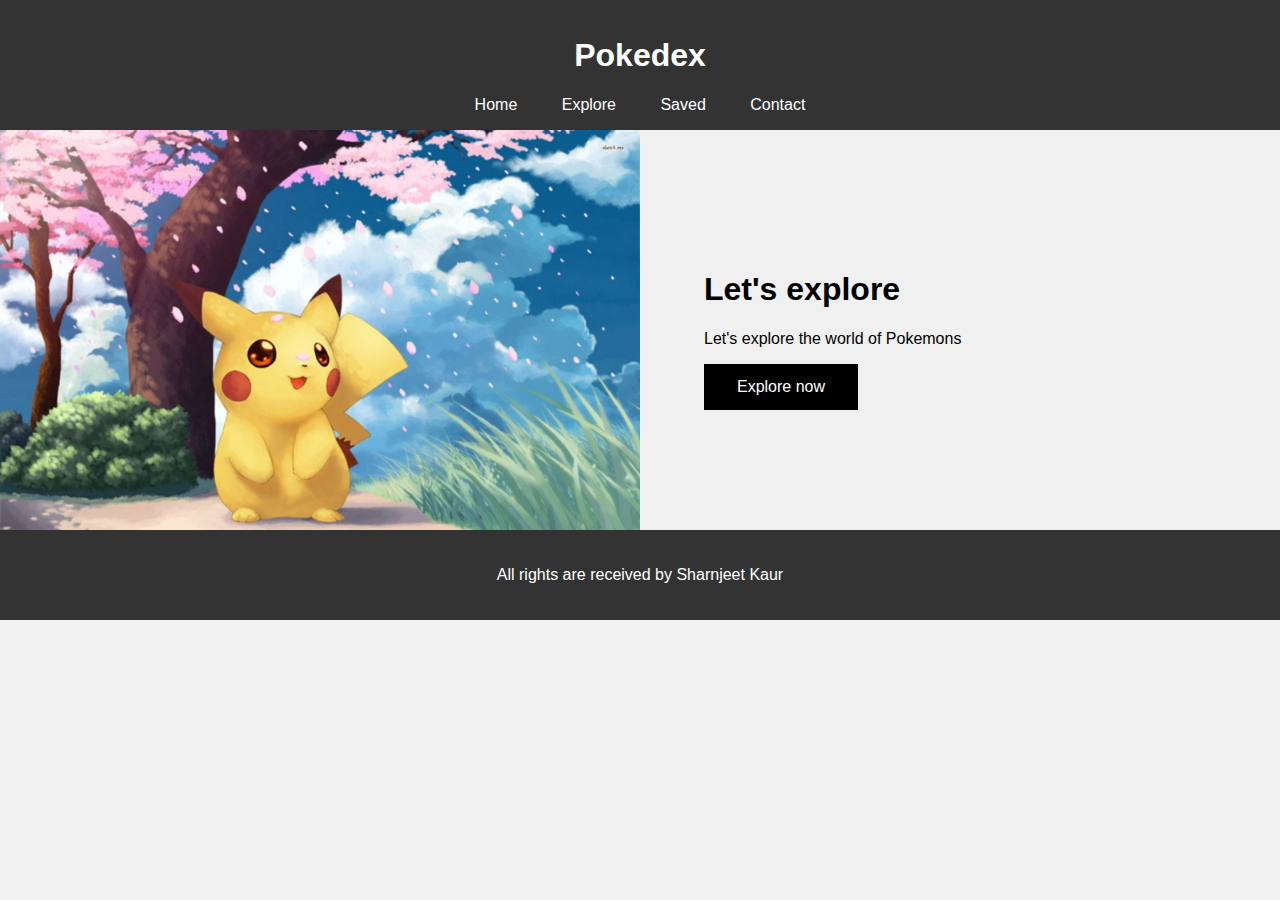
<file: index.html>
<html lang="en"><head>
    <meta charset="UTF-8">
    <meta name="viewport" content="width=device-width, initial-scale=1.0">
    <link rel="stylesheet" href="style.css">
    <title>Pokedex</title>
</head>
<body>
    <header>
        <h1>Pokedex</h1>
        <div class="nav">
            <a href="index.html">Home</a>
            <a href="Explore.html">Explore</a>
            <a href="saved.html">Saved</a>
            <a href="contact.html">Contact</a>
        </div>
    </header>
<div class="container">
    <div class="my-col">
        <img src="mybg.jpeg" width="100%">
    </div>
    <div class="my-col">
        <div class="my-text">
       <h1>Let's explore</h1>
       <p>Let's explore the world of Pokemons</p>
      
       <a href="Explore.html"><div class="btn">Explore now</div></a> </div>
    </div>
</div>
<footer>
    <p>All rights are received by Sharnjeet Kaur</p>
</footer>
</body></html>
</file>
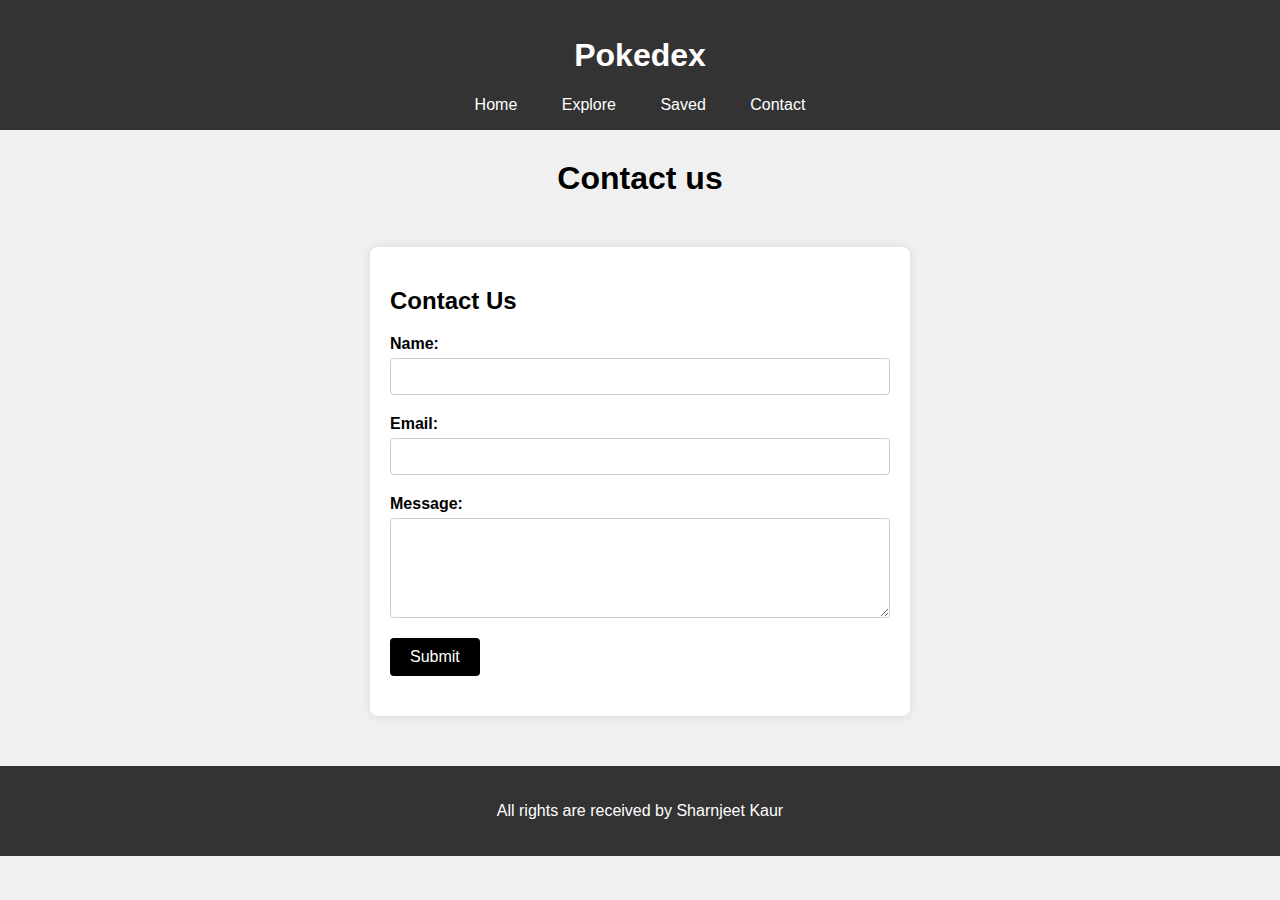
<file: contact.html>
<html lang="en"><head>
    <meta charset="UTF-8">
    <meta name="viewport" content="width=device-width, initial-scale=1.0">
    <link rel="stylesheet" href="style.css">
    <title>Pokedex</title>
</head>
<body>
    <header>
        <h1>Pokedex</h1>
        <div class="nav">
            <a href="index.html">Home</a>
            <a href="Explore.html">Explore</a>
            <a href="saved.html">Saved</a>
            <a href="contact.html">Contact</a>
        </div>
    </header>
    <h1 class="text-center">Contact us</h1>
    <div class="container-c">
        <h2>Contact Us</h2>
        <form action="#" method="post">
            <div class="form-group">
                <label for="name">Name:</label>
                <input type="text" id="name" name="name" required>
            </div>
            <div class="form-group">
                <label for="email">Email:</label>
                <input type="email" id="email" name="email" required>
            </div>
            <div class="form-group">
                <label for="message">Message:</label>
                <textarea id="message" name="message" required></textarea>
            </div>
            <div class="form-group">
                <input type="submit" value="Submit">
            </div>
        </form>
    </div>
    <footer>
        <p>All rights are received by Sharnjeet Kaur</p>
    </footer>
    </body></html>
</file>
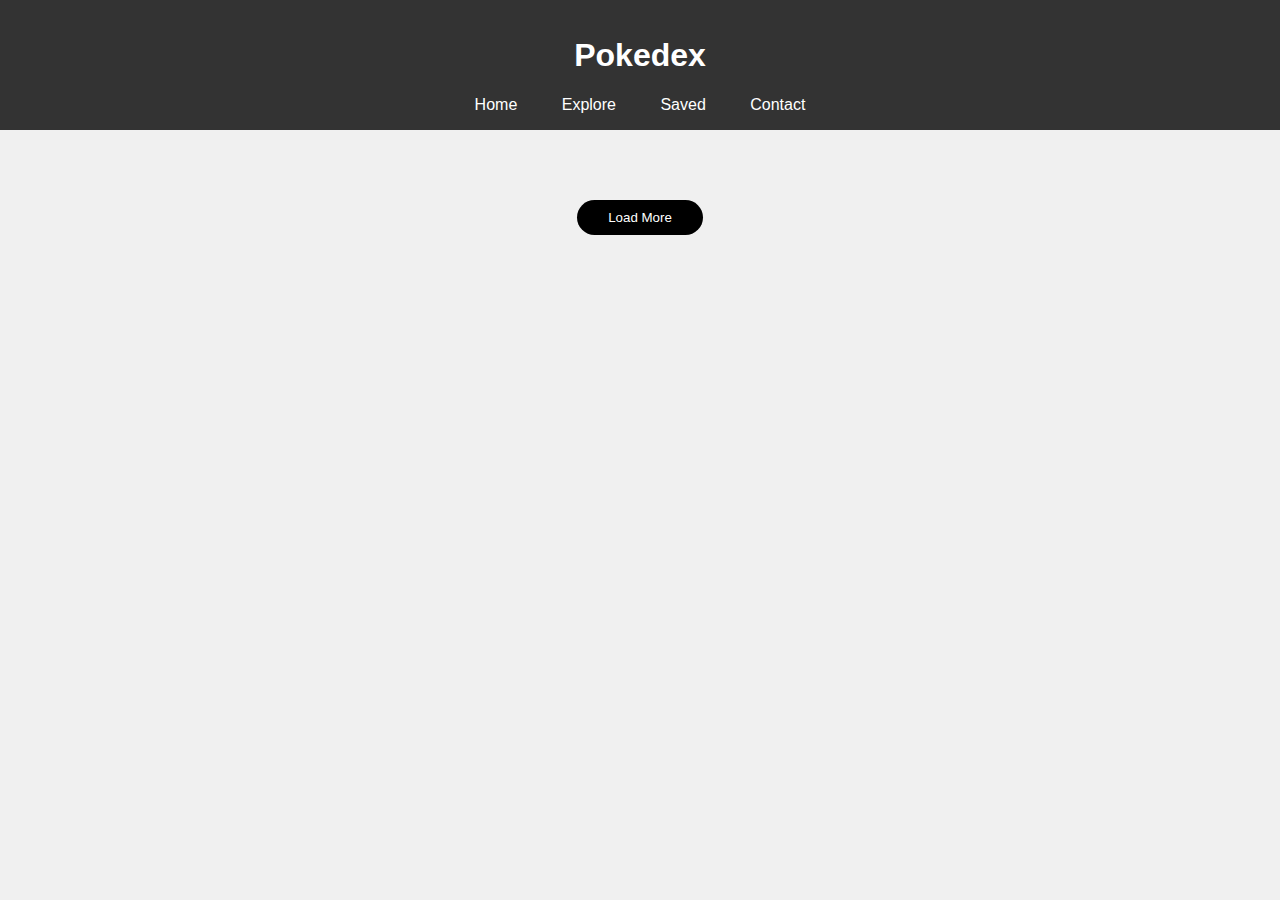
<file: Explore.html>
<!DOCTYPE html>
<html lang="en">
<head>
    <meta charset="UTF-8">
    <meta name="viewport" content="width=device-width, initial-scale=1.0">
    <link rel="stylesheet" href="style.css">
    <title>Pokedex</title>
</head>
<body>
    <header>
        <h1>Pokedex</h1>
        <div class="nav">
            <a href="index.html">Home</a>
            <a href="Explore.html">Explore</a>
            <a href="saved.html">Saved</a>
            <a href="contact.html">Contact</a>
        </div>
    </header>

    <main id="pokemon-gallery">
    </main>

    <div class="text-center">
        <button id="load-more">Load More</button>
    </div>

    <div id="pokemon-details-modal" class="modal">
        <button id="close-modal">Close</button>
    </div>

    <script src="script.js"></script>
</body>
</html>
</file>
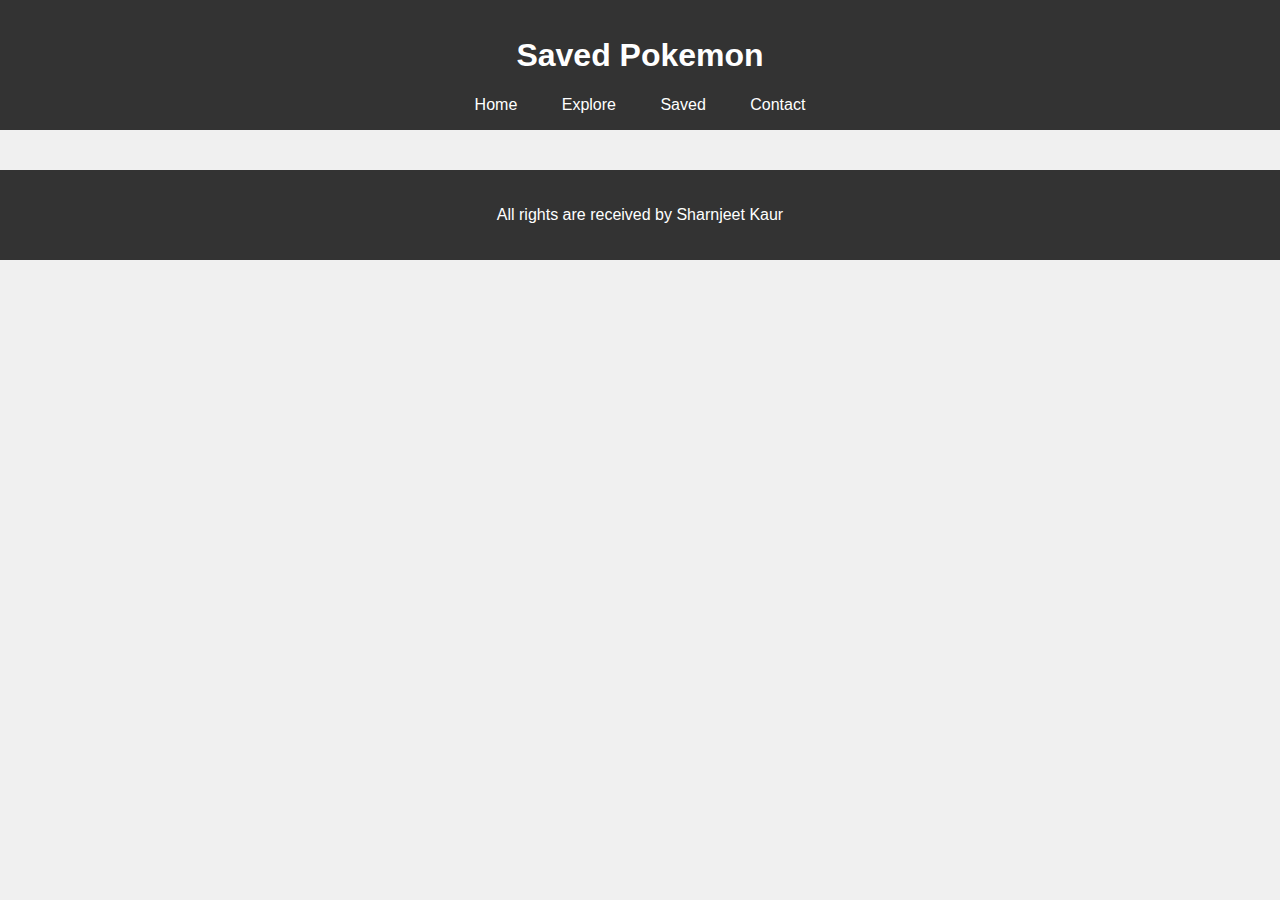
<file: saved.html>
<!DOCTYPE html>
<html lang="en">
<head>
    <meta charset="UTF-8">
    <meta name="viewport" content="width=device-width, initial-scale=1.0">
    <link rel="stylesheet" href="style.css">
    <title>Saved Pokemon</title>
</head>
<body>
    <header>
        <h1>Saved Pokemon</h1>
        <div class="nav">
            <a href="index.html">Home</a>
            <a href="Explore.html">Explore</a>
            <a href="saved.html">Saved</a>
            <a href="contact.html">Contact</a>
        </div>
    </header>
    <main id="pokemonList">
    </main>

    <footer>
        <p>All rights are received by Sharnjeet Kaur</p>
    </footer>

    <script src="script.js"></script>
    
  
</body>
</html>
</file>
<file: style.css>
body {
  font-family: 'Arial', sans-serif;
  margin: 0;
  padding: 0;
  background-color: #f0f0f0;
}

header {
  background-color: #333;
  color: #fff;
  text-align: center;
  padding: 1em;
}

main {
  display: grid;
  grid-template-columns: repeat(auto-fill, minmax(200px, 1fr));
  gap: 20px;
  padding: 20px;
}

button {
  background-color: black;
  color: #fff;
  border: none;
  padding: 10px 31px;
  cursor: pointer;
  border-radius: 50px;
}

button:hover {
  background-color: #2980b9;
}

.modal {
  display: none;
  position: fixed;
  top: 0;
  left: 0;
  width: 100%;
  height: 100%;
  background-color: rgba(0, 0, 0, 0.7);
  justify-content: center;
  align-items: center;
}

.modal img {
  max-width: 100%;
  max-height: 80vh;
}

#close-modal {
  position: absolute;
  top: 10px;
  right: 10px;
  background-color: #e74c3c;
}
div#pokemon-details-modal {
  color: white;
  flex-direction: column;
}
.pokemon {
  text-decoration: none;
  text-align: center;
  color: black;
  border: 1px solid black;
  border-radius: 5px;
  box-shadow: 2px 3px 9px 1px #33333329;
  background: white;
}
.nav a {
  text-decoration: none;
  color: white;
  padding: 0px 20px;
}
.text-center {
  text-align: center;
}
.text-center {
  text-align: center;
  margin-bottom: 50px;
  margin-top: 30px;
}
footer {
  background: #333333;
  text-align: center;
  color: white;
  padding: 20px;
}
.container {
  display: flex;
  align-items: center;
}
.my-col{
  width:50%;
}
.my-text {
  width: 80%;
  margin: auto;
}
.btn {
  width: 126px;
  background: black;
  color: white;
  text-align: center;
  padding: 14px;
 
}
a{
 text-decoration: none;  
}
.container-c {
  max-width: 500px;
  margin: 50px auto;
  padding: 20px;
  background-color: #fff;
  border-radius: 8px;
  box-shadow: 0 0 10px rgba(0, 0, 0, 0.1);
}
.container h2 {
  text-align: center;
  margin-bottom: 20px;
}
.form-group {
  margin-bottom: 20px;
}
.form-group label {
  font-weight: bold;
  display: block;
  margin-bottom: 5px;
}
.form-group input[type="text"],
.form-group input[type="email"],
.form-group textarea {
  width: 100%;
  padding: 10px;
  border: 1px solid #ccc;
  border-radius: 4px;
  box-sizing: border-box;
}
.form-group textarea {
  height: 100px;
}
.form-group input[type="submit"] {
  background-color: #000000;
  color: #fff;
  padding: 10px 20px;
  border: none;
  border-radius: 4px;
  cursor: pointer;
  font-size: 16px;
}
.form-group input[type="submit"]:hover {
  background-color: #000000;
}

@media only screen and (max-width: 400px) {
  .container {
    flex-direction: column;
  }
  .my-col {
    width:100%;
  }
  .my-text {
width: 95%;
margin-bottom: 50px;
  }
}
.pokemon button {
  margin-bottom: 21px;
}
.pokemon p {
  margin-top: 0px;
  text-transform: capitalize;
}
button.catch-btn {
  width: 71%;
  border-radius: 50px;
}
</file>
